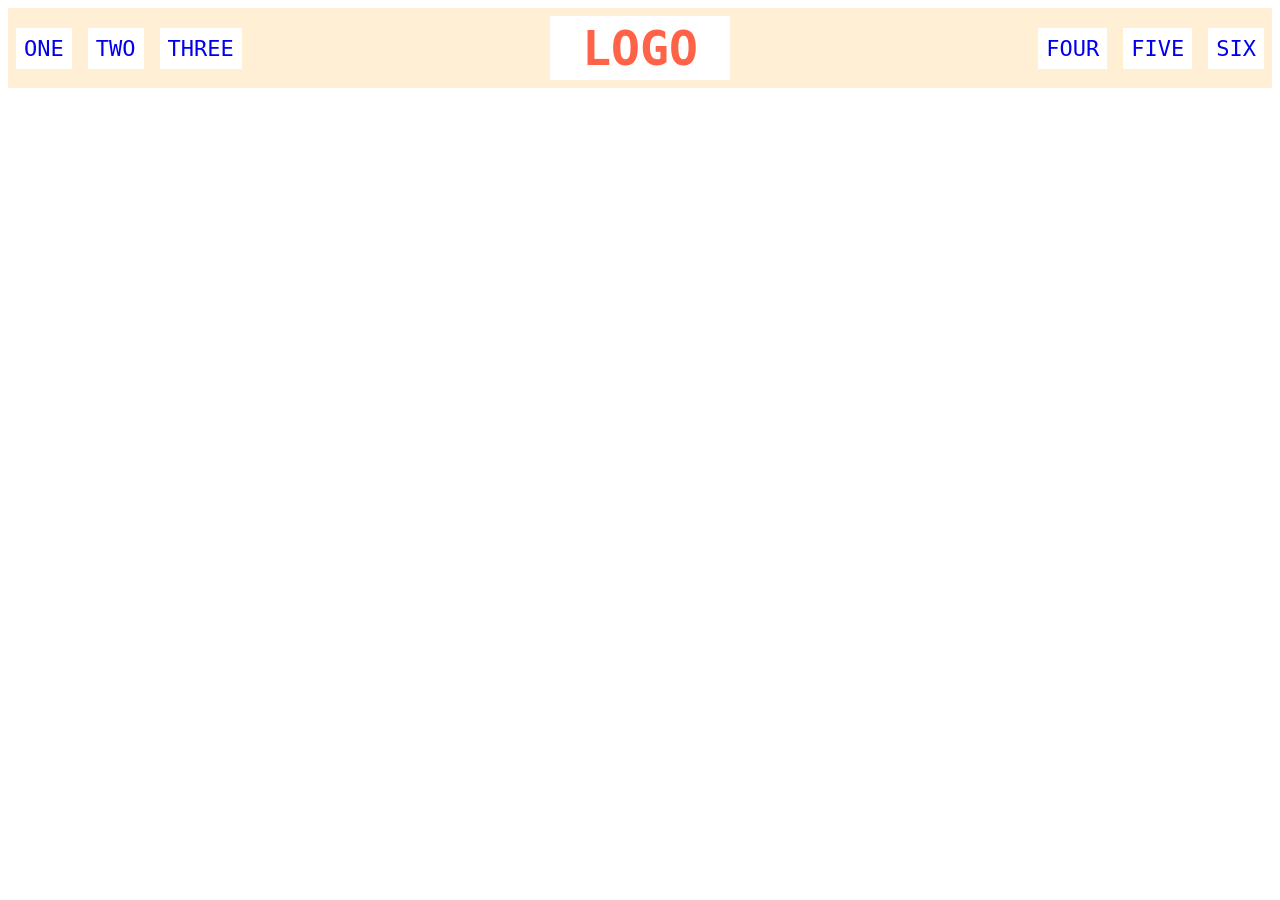
<file: foundations/flex/02-flex-header/index.html>
<!DOCTYPE html>
<html lang="en">
  <head>
    <meta charset="UTF-8">
    <meta http-equiv="X-UA-Compatible" content="IE=edge">
    <meta name="viewport" content="width=device-width, initial-scale=1.0">
    <title>Flex Header</title>
    <link rel="stylesheet" href="style.css">
  </head>
  <body>
    <div class="header">
      <div class="left-links">
        <ul class="link-list">
          <li><a href="#">ONE</a></li>
          <li><a href="#">TWO</a></li>
          <li><a href="#">THREE</a></li>
        </ul>
      </div>
      <div class="logo">LOGO</div>
      <div class="right-links">
        <ul class="link-list">
          <li><a href="#">FOUR</a></li>
          <li><a href="#">FIVE</a></li>
          <li><a href="#">SIX</a></li>
        </ul>
      </div>
    </div>
  </body>
</html>
</file>
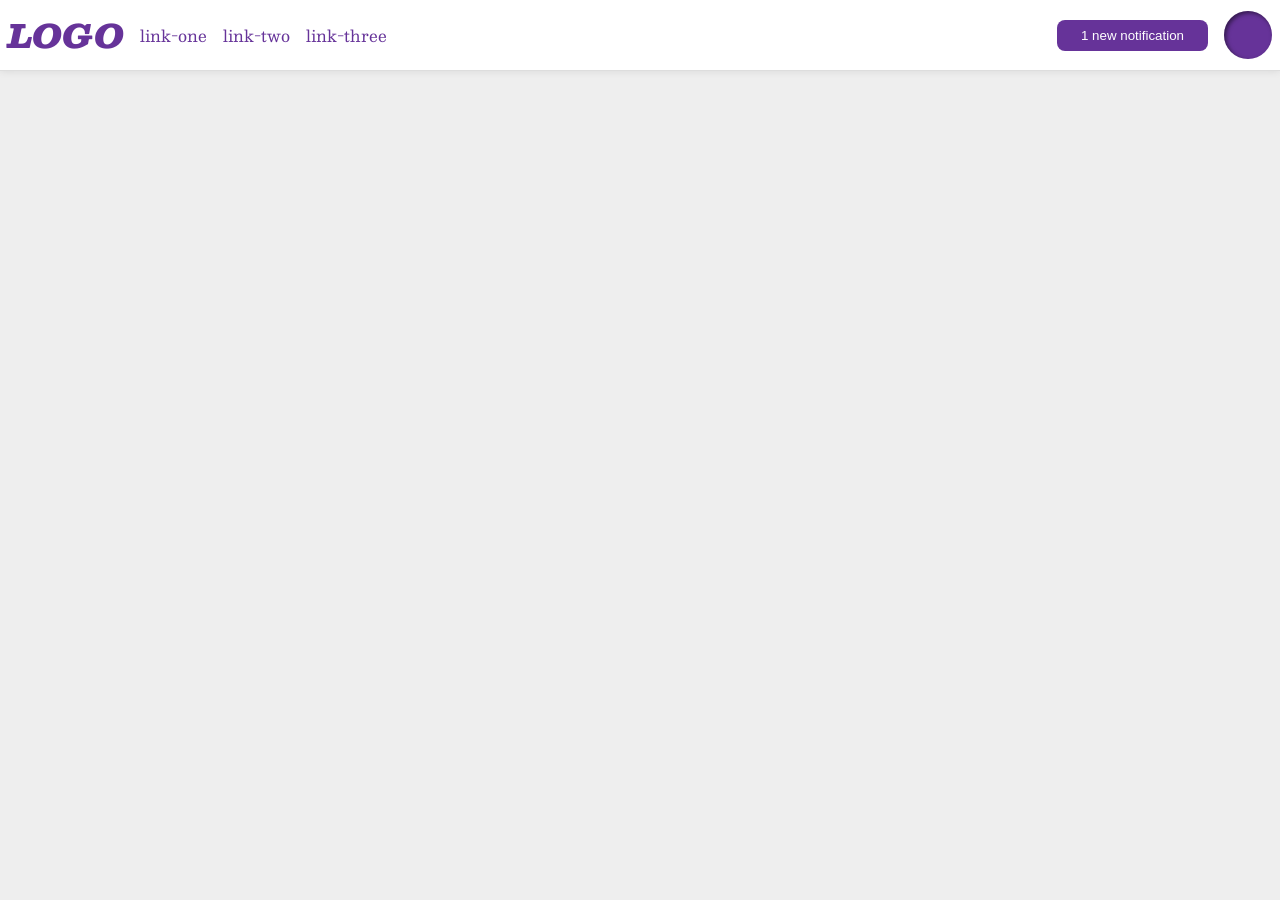
<file: foundations/flex/03-flex-header-2/index.html>
<!DOCTYPE html>
<html lang="en">
  <head>
    <meta charset="UTF-8">
    <meta http-equiv="X-UA-Compatible" content="IE=edge">
    <meta name="viewport" content="width=device-width, initial-scale=1.0">
    <title>Flex Header 2</title>
    <link rel="stylesheet" href="style.css">
  </head>
  <body>
    <div class="header">
      <div class="left-side">
      <div class="logo">
        LOGO
      </div>
      <ul class="links">
        <li><a href="https://google.com">link-one</a></li>
        <li><a href="https://google.com">link-two</a></li>
        <li><a href="https://google.com">link-three</a></li>
      </ul>
      </div>
      <div class="right-side">
      <button class="notifications">
        1 new notification
      </button>
      <div class="profile-image"></div>
      </div>
    </div>
  </body>
</html>
</file>
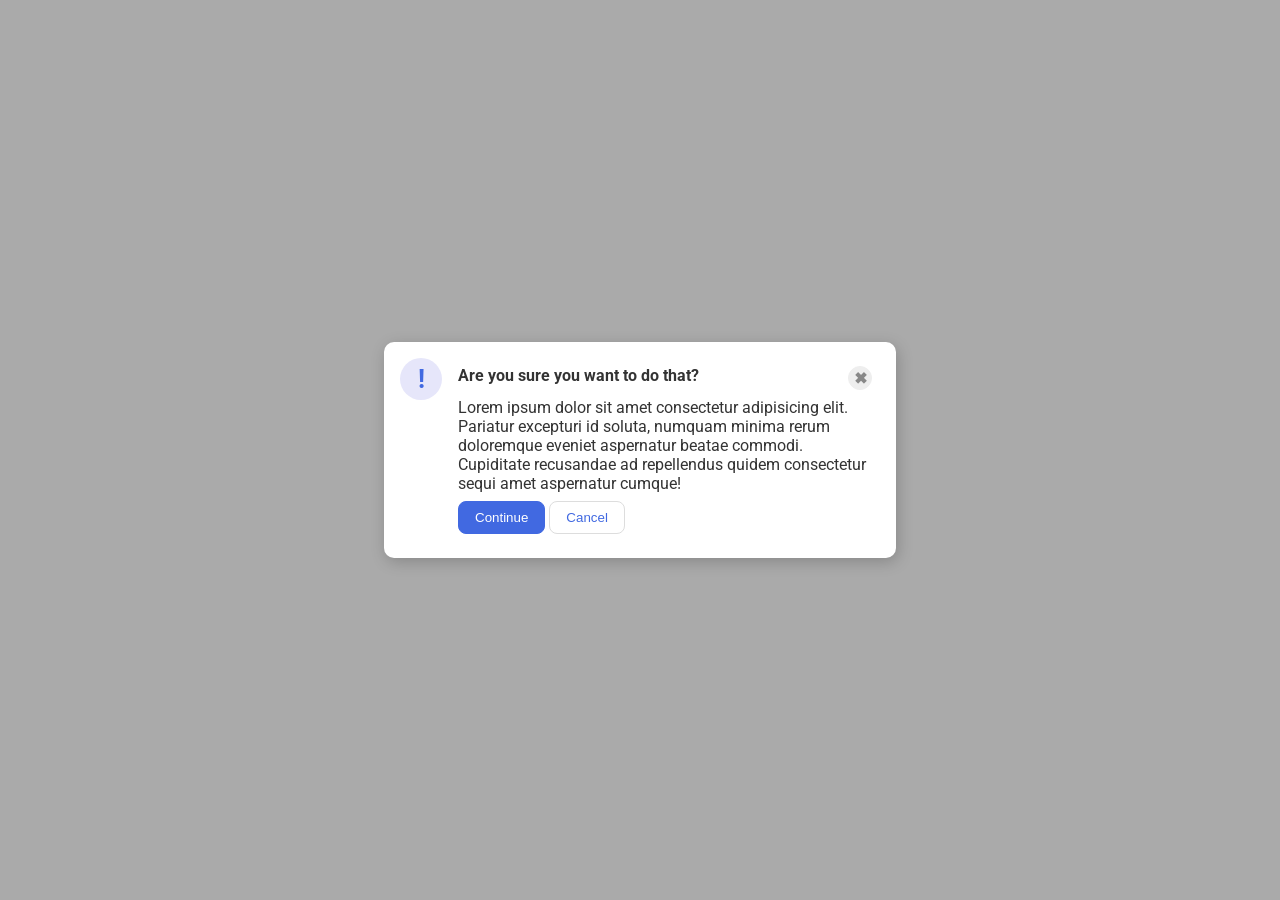
<file: foundations/flex/05-flex-modal/index.html>
<!DOCTYPE html>
<html lang="en">
  <head>
    <meta charset="UTF-8">
    <meta http-equiv="X-UA-Compatible" content="IE=edge">
    <meta name="viewport" content="width=device-width, initial-scale=1.0">
    <link rel="stylesheet" href="style.css">
    <title>Modal</title>
  </head>
  <body>
    <div class="modal">
      <div class="icon ">!</div>

      <div class="container">
      <div class="header">Are you sure you want to do that?
      <button class="close-button">✖</button>
      </div>
      <div class="text">Lorem ipsum dolor sit amet consectetur adipisicing elit. Pariatur excepturi id soluta, numquam minima rerum doloremque eveniet aspernatur beatae commodi. Cupiditate recusandae ad repellendus quidem consectetur sequi amet aspernatur cumque!</div>
      <button class="continue">Continue</button>
      <button class="cancel">Cancel</button>
    </div>
    </div>
  </body>
</html>
</file>
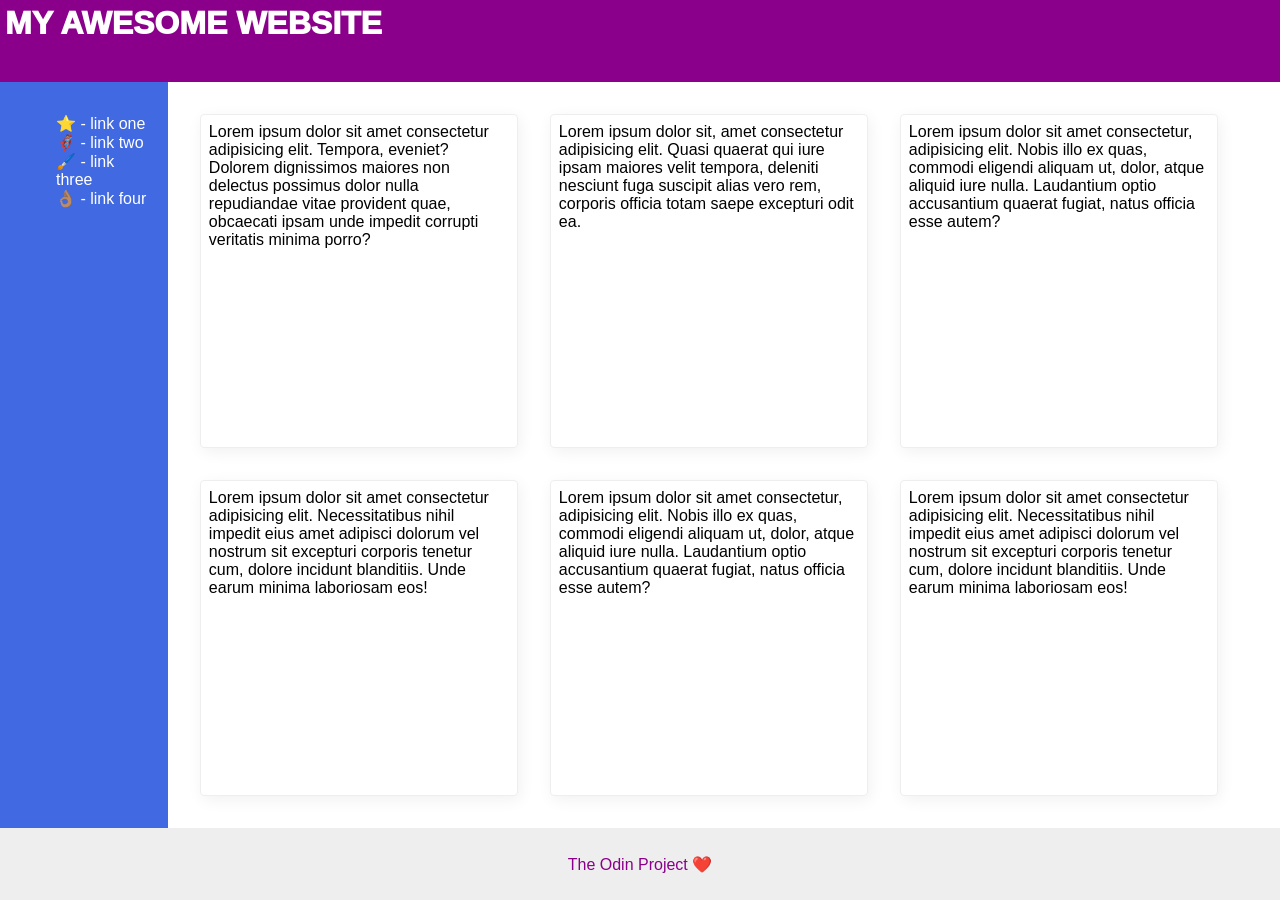
<file: foundations/flex/07-flex-layout-2/index.html>
<!DOCTYPE html>
<html lang="en">
  <head>
    <meta charset="UTF-8">
    <meta http-equiv="X-UA-Compatible" content="IE=edge">
    <meta name="viewport" content="width=device-width, initial-scale=1.0">
    <title>The Holy Grail</title>
    <link rel="stylesheet" href="style.css">
  </head>
  <body>

    <div class="header">
      MY AWESOME WEBSITE
    </div>
    
    <div class="content">
    <div class="sidebar">
      <ul>
        <li><a href="#">⭐ - link one</a></li>
        <li><a href="#">🦸🏽‍♂️ - link two</a></li>
        <li><a href="#">🖌️ - link three</a></li>
        <li><a href="#">👌🏽 - link four</a></li>
      </ul>
    </div>
    <div class="card-container">
    <div class="card">Lorem ipsum dolor sit amet consectetur adipisicing elit. Tempora, eveniet? Dolorem dignissimos maiores non delectus possimus dolor nulla repudiandae vitae provident quae, obcaecati ipsam unde impedit corrupti veritatis minima porro?</div>
    <div class="card">Lorem ipsum dolor sit, amet consectetur adipisicing elit. Quasi quaerat qui iure ipsam maiores velit tempora, deleniti nesciunt fuga suscipit alias vero rem, corporis officia totam saepe excepturi odit ea.</div>
    <div class="card">Lorem ipsum dolor sit amet consectetur, adipisicing elit. Nobis illo ex quas, commodi eligendi aliquam ut, dolor, atque aliquid iure nulla. Laudantium optio accusantium quaerat fugiat, natus officia esse autem?</div>
    <div class="card">Lorem ipsum dolor sit amet consectetur adipisicing elit. Necessitatibus nihil impedit eius amet adipisci dolorum vel nostrum sit excepturi corporis tenetur cum, dolore incidunt blanditiis. Unde earum minima laboriosam eos!</div>
    <div class="card">Lorem ipsum dolor sit amet consectetur, adipisicing elit. Nobis illo ex quas, commodi eligendi aliquam ut, dolor, atque aliquid iure nulla. Laudantium optio accusantium quaerat fugiat, natus officia esse autem?</div>
    <div class="card">Lorem ipsum dolor sit amet consectetur adipisicing elit. Necessitatibus nihil impedit eius amet adipisci dolorum vel nostrum sit excepturi corporis tenetur cum, dolore incidunt blanditiis. Unde earum minima laboriosam eos!</div>
    </div>
  </div>
  
    <div class="footer">
      The Odin Project ❤️
    </div>
   
  </body>
</html>
</file>
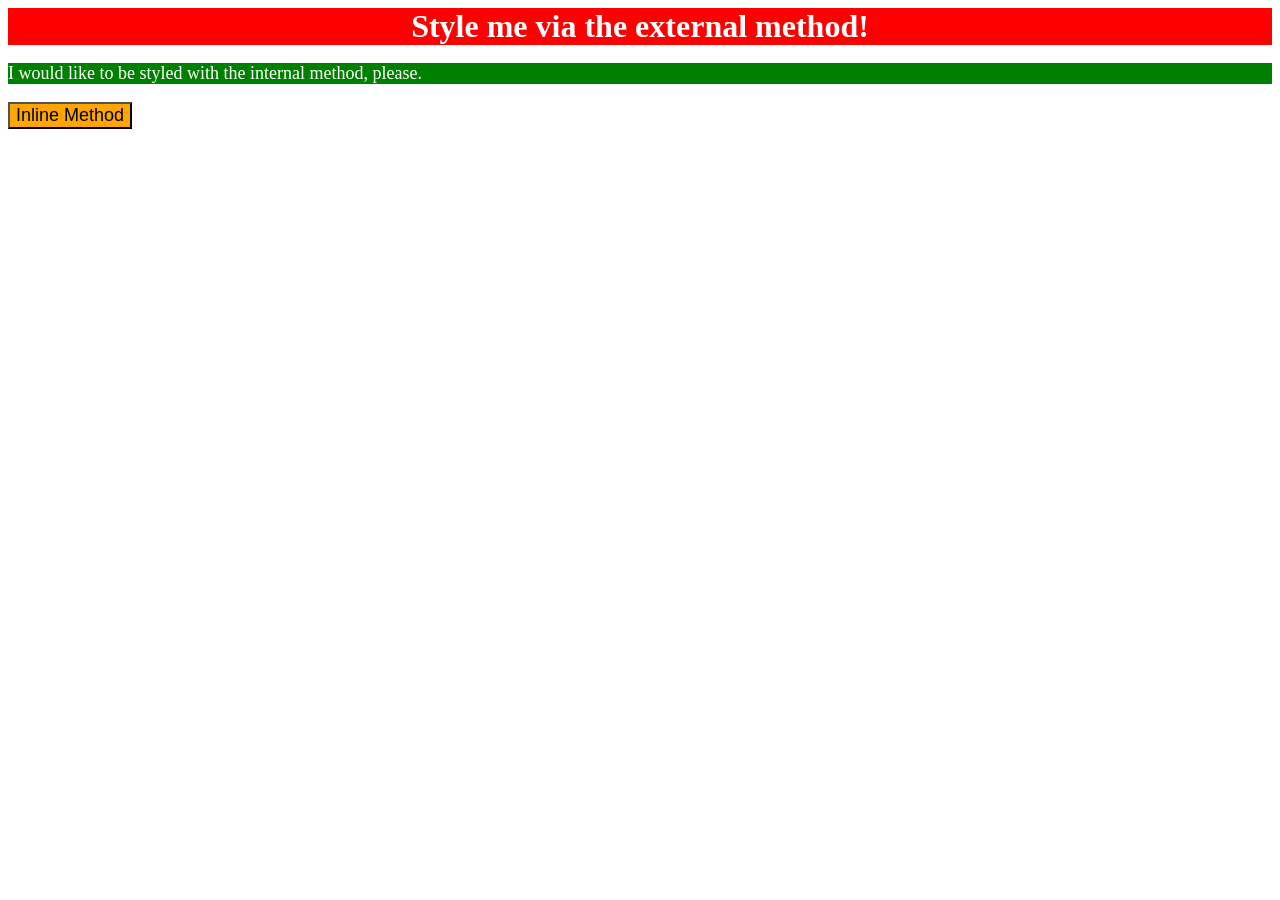
<file: foundations/intro-to-css/01-css-methods/index.html>
<!DOCTYPE html>
<html lang="en">
  <head>
    <meta charset="UTF-8">
    <meta http-equiv="X-UA-Compatible" content="IE=edge">
    <meta name="viewport" content="width=device-width, initial-scale=1.0">
    <title>Methods for Adding CSS</title>
    <link rel="stylesheet" href="styles.css">

    <style>
      p {
        background-color: green;
        color: white;
        font-size: 18px;
      }

    </style>
  </head>
  <body>
    <div>Style me via the external method!</div>
    <p>I would like to be styled with the internal method, please.</p>
    <button style="background-color:orange;font-size:18px;">Inline Method</button>
  </body>
</html>
</file>
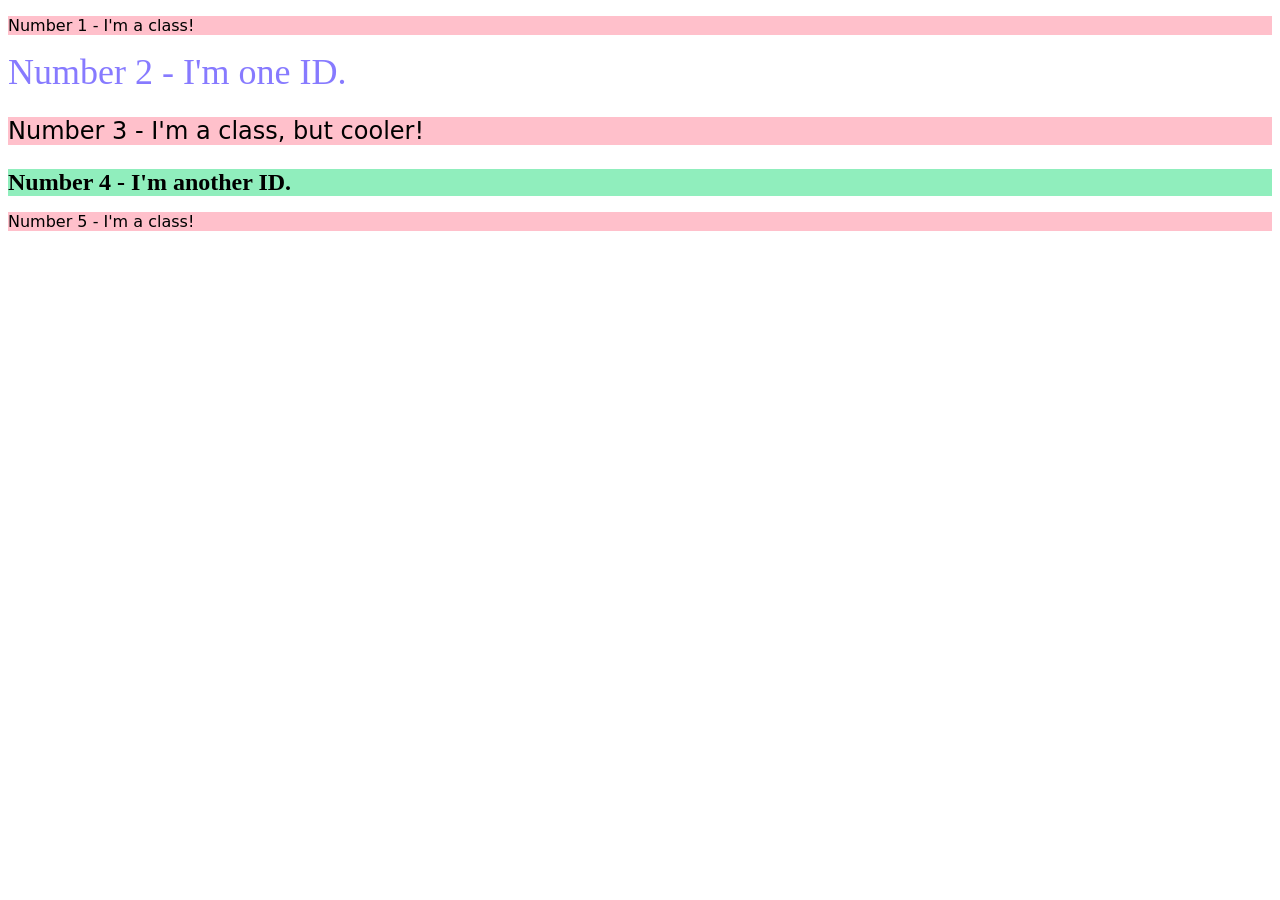
<file: foundations/intro-to-css/02-class-id-selectors/index.html>
<!DOCTYPE html>
<html lang="en">
  <head>
    <meta charset="UTF-8">
    <meta http-equiv="X-UA-Compatible" content="IE=edge">
    <meta name="viewport" content="width=device-width, initial-scale=1.0">
    <title>Class and ID Selectors</title>
    <link rel="stylesheet" href="style.css">
  </head>
  <body>
    <p class="odd">Number 1 - I'm a class!</p>
    <div id="two">Number 2 - I'm one ID.</div>
    <p class="odd three">Number 3 - I'm a class, but cooler!</p>
    <div id="four">Number 4 - I'm another ID.</div>
    <p class="odd">Number 5 - I'm a class!</p>
  </body>
</html>
</file>
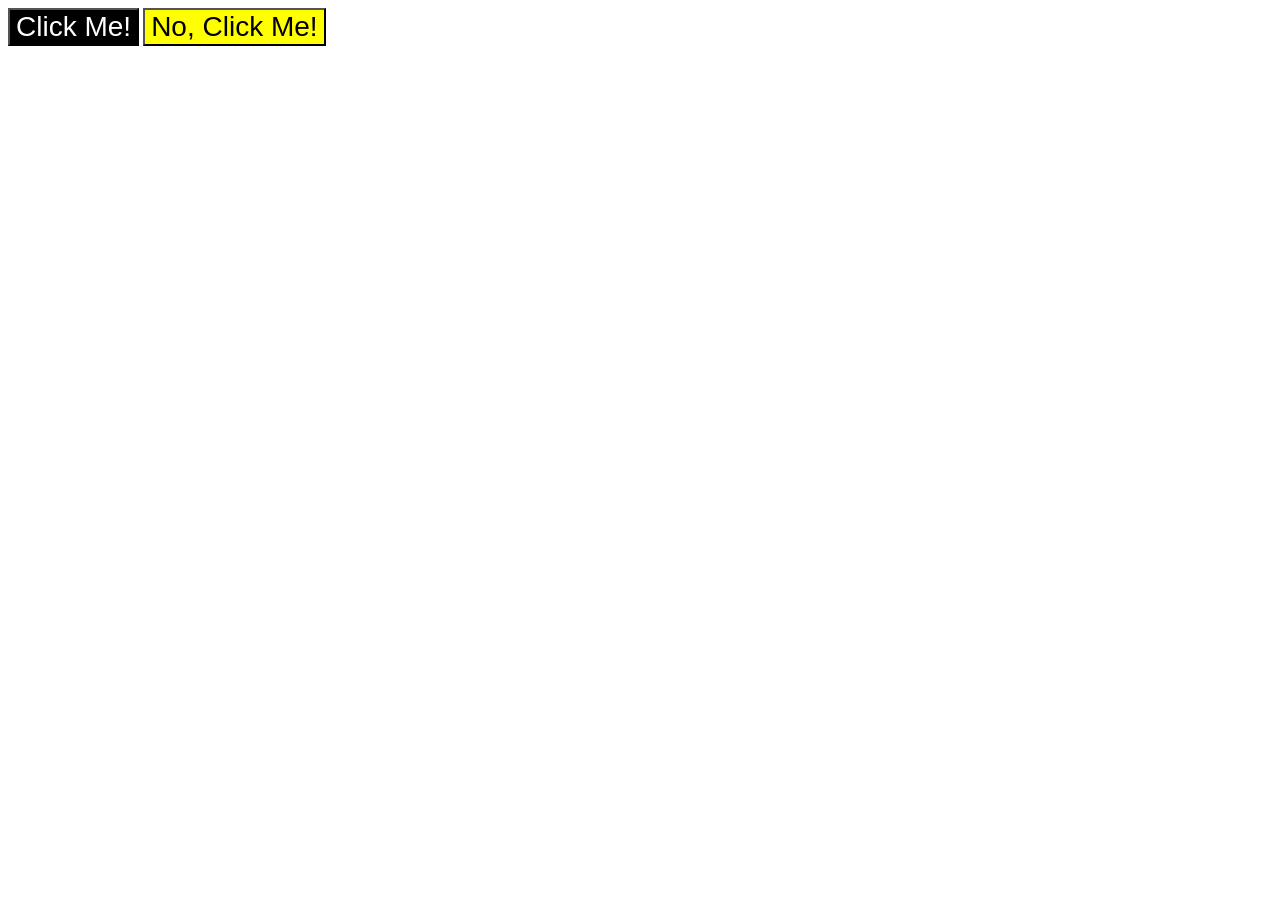
<file: foundations/intro-to-css/03-grouping-selectors/index.html>
<!DOCTYPE html>
<html lang="en">
  <head>
    <meta charset="UTF-8">
    <meta http-equiv="X-UA-Compatible" content="IE=edge">
    <meta name="viewport" content="width=device-width, initial-scale=1.0">
    <title>Grouping Selectors</title>
    <link rel="stylesheet" href="style.css">
  </head>
  <body>
    <button class="click-btn">Click Me!</button>
    <button class="no-click-btn">No, Click Me!</button>
  </body>
</html>
</file>
<file: foundations/flex/02-flex-header/style.css>
* {
  margin: 0;
  padding: 0;
  box-sizing: border-box;
}

.header  {
  font-family: monospace;
  background: papayawhip;
  display: flex;
  justify-content: space-between;
  align-items: center;
  padding: 8px;
  margin: 8px;
  
}

.logo {
  font-size: 48px;
  font-weight: 900;
  color: tomato;
  background: white;
  padding: 4px 32px;
}

ul {
  /* this removes the dots on the list items*/
  list-style-type: none;
}

a {
  font-size: 22px;
  background: white;
  padding: 8px;
  /* this removes the line under the links */
  text-decoration: none;
}

.link-list {
  display: flex;
  gap: 16px;
}
</file>
<file: foundations/flex/03-flex-header-2/style.css>
/* this is some magical font-importing.  
you'll learn about it later. */
@import url('https://fonts.googleapis.com/css2?family=Besley:ital,wght@0,400;1,900&display=swap');

* {
  margin: 0;
  padding: 0;
  box-sizing: border-box;
}
body {
  margin: 0;
  background: #eee;
  font-family: Besley, serif;
}

.header {
  background: white;
  border-bottom: 1px solid #ddd;
  box-shadow: 0 0 8px rgba(0,0,0,.1);
  display: flex;
  align-items: center;

  justify-content: space-between;
  padding: 8px;
}

.profile-image {
  background: rebeccapurple;
  box-shadow: inset 2px 2px 4px rgba(0,0,0,.5);
  border-radius: 50%;
  width: 48px;
  height: 48px;
}

.logo {
  color: rebeccapurple;
  font-size: 32px;
  font-weight: 900;
  font-style: italic;
}

button {
  border: none;
  border-radius: 8px;
  background: rebeccapurple;
  color: white;
  padding: 8px 24px;
}

a {
  /* this removes the line under our links */
  text-decoration: none;
  color: rebeccapurple;
}

ul {
  list-style-type: none;
  
}

.links {
  display: flex;
  gap: 16px;
}

.right-side, .left-side{
  display: flex;
  align-items: center;
  gap: 16px;
}
</file>
<file: foundations/flex/05-flex-modal/style.css>
@import url('https://fonts.googleapis.com/css2?family=Roboto:wght@400;700&display=swap');

html, body {
  height: 100%;
}

body {
  font-family: Roboto, sans-serif;
  margin: 0;
  background: #aaa;
  color: #333;
  /* I'll give you this one for free lol */
  display: flex;
  align-items: center;
  justify-content: center;
}

.modal {
  background: white;
  width: 480px;
  border-radius: 10px;
  box-shadow: 2px 4px 16px rgba(0,0,0,.2);
  padding: 16px;

  display: flex;
  gap: 8px;
}

.icon {
  color: royalblue;
  font-size: 26px;
  font-weight: 700;
  background: lavender;
  width: 42px;
  height: 42px;
  border-radius: 50%;
  display: flex;
  align-items: center;
  justify-content: center;
  flex-shrink: 0;
}

.close-button {
  background: #eee;
  border-radius: 50%;
  color: #888;
  font-weight: 400;
  font-size: 16px;
  height: 24px;
  width: 24px;
  display: flex;
  align-items: center;
  justify-content: center;
  border: 1px solid #eee;
  padding: 0;
}

button {
  cursor: pointer;
  padding: 8px 16px;
  border-radius: 8px;
}

button.continue {
  background: royalblue;
  border: 1px solid royalblue;
  color: white;
}

button.cancel {
  background: white;
  border: 1px solid #ddd;
  color: royalblue;
}

.header {
  display: flex;
  justify-content: space-between;
}

.close-button, .header {
  font-weight: bold;
}

.container {
  margin: 8px;
}

.text {
  padding: 8px 0px;
}
</file>
<file: foundations/flex/07-flex-layout-2/style.css>
body {
  font-family: -apple-system, BlinkMacSystemFont, 'Segoe UI', Roboto, Oxygen, Ubuntu, Cantarell, 'Open Sans', 'Helvetica Neue', sans-serif;
  margin: 0;
  min-height: 100vh;
}

.header {
  height: 72px;
  background: darkmagenta;
  color: white;
  font-weight: 1000;
  font-size: xx-large;
  padding: 5px;
}

.footer {
  height: 72px;
  background: #eee;
  color: darkmagenta;
}

.sidebar {
  width: 300px;
  background: royalblue;
  box-sizing: border-box;

  padding: 16px;
}

a {
  text-decoration: none;
  color: white;

}

li {
  list-style-type: none;
}

.card {
  border: 1px solid #eee;
  box-shadow: 2px 4px 16px rgba(0,0,0,.06);
  border-radius: 4px;
}

body {
  display: flex;
  flex-direction: column;
}

.content {
  flex: 1;
  display: flex;
}

.card-container {
 display: flex;
 flex-wrap: wrap;
 padding: 32px;
 gap: 32px;
}

.card {
  width: 300px;
  padding: 8px;
}

.footer {
  display: flex;
  justify-content: center;
  align-items: center;
}
</file>
<file: foundations/intro-to-css/01-css-methods/styles.css>
div {
    background-color: red;
    color: white;
    font-size: 32px;
    text-align: center;
    font-weight: bold;

}
</file>
<file: foundations/intro-to-css/02-class-id-selectors/style.css>
.odd {
    background-color: #ffc0cb;
    font-family: Verdana, "DejaVu Sans", sans-serif;
}

#two {
    color: #1900ff85;
    font-size: 36px;
}

.three {
    font-size: 24px;
}

#four {
    background-color: #90eebd;
    font-size: 24px;
    font-weight: 700;
}
</file>
<file: foundations/intro-to-css/03-grouping-selectors/style.css>
.click-btn {
    background-color: black;
    color: white;

}

.no-click-btn {
    background-color: yellow;

}

.click-btn, .no-click-btn{
    font-size: 28px;
    font-family: Helvetica, "Times New Roman", sans-serif;

}
</file>
